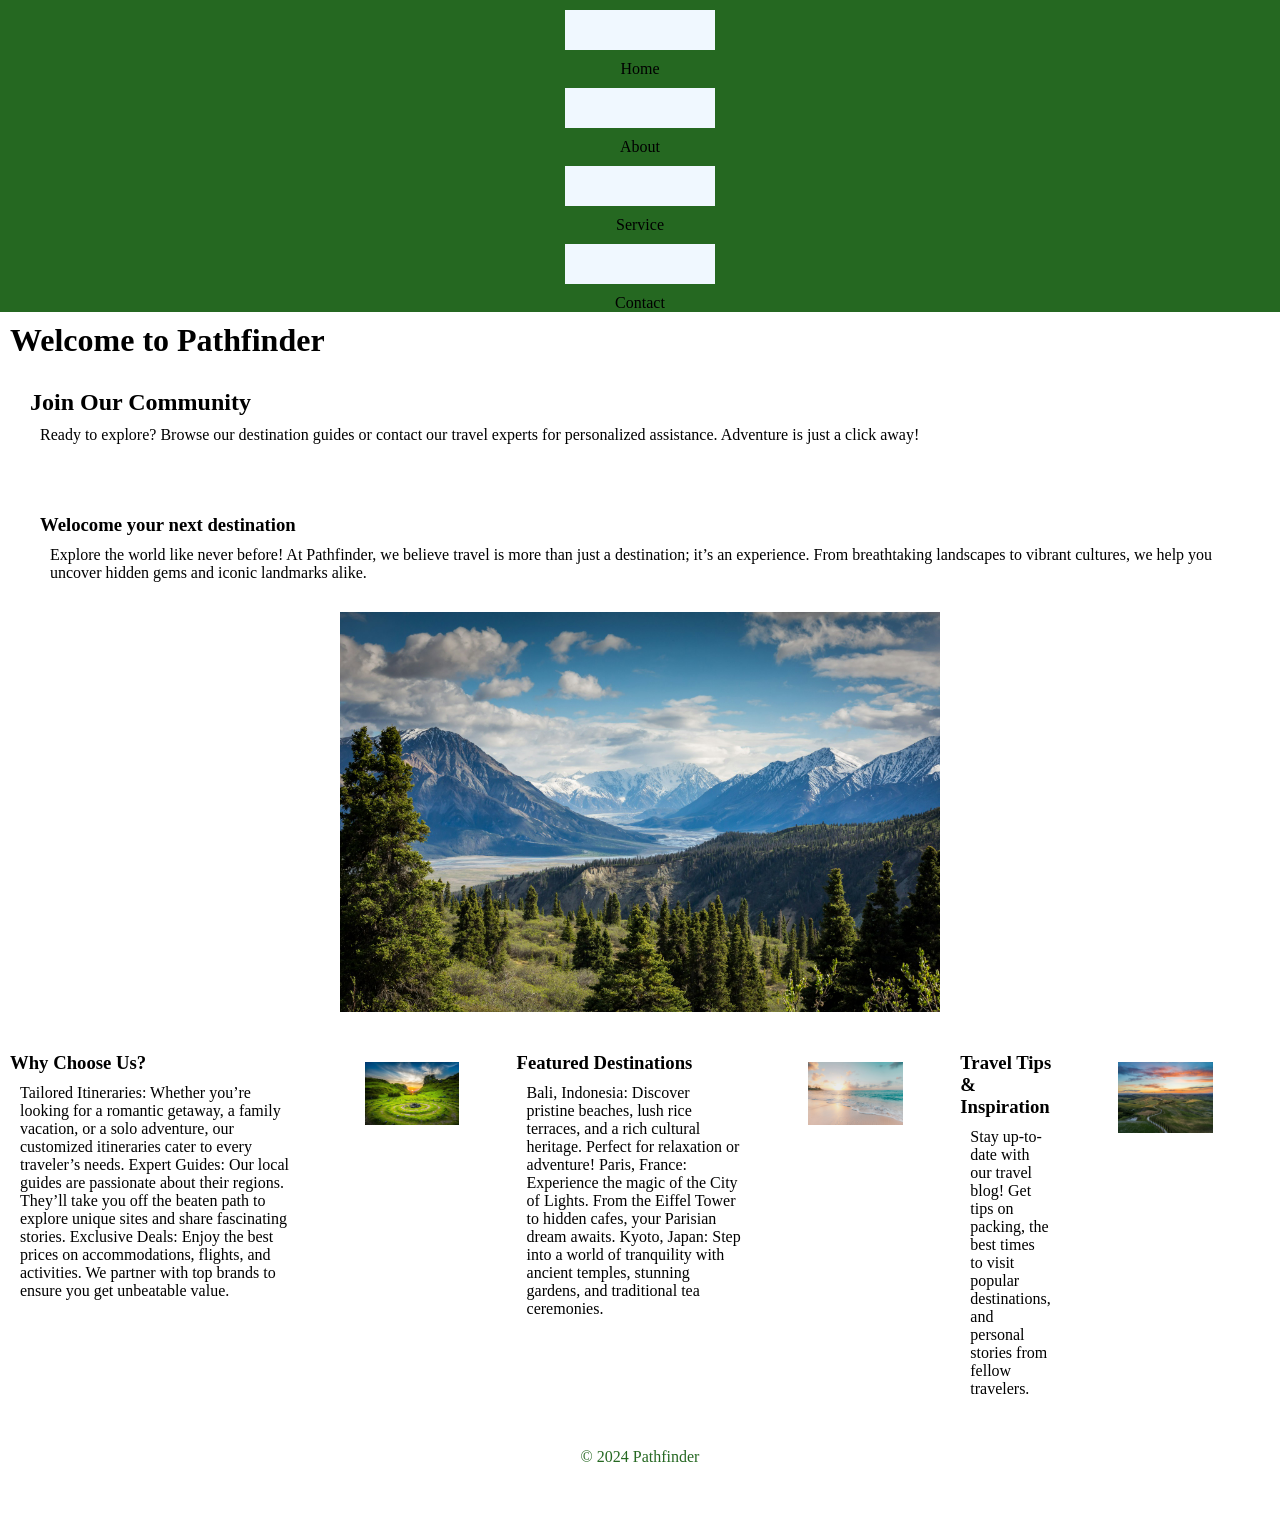
<file: Index.html>
<!DOCTYPE html>
<html lang="en">
<head>
    <meta charset="UTF-8">
    <meta name="viewport" content="width=device-width, initial-scale=1.0">
    <title>Pathfinder</title>
    <link rel="stylesheet" href="CSS/style.css">
</head>
<body>
    <nav>
        <ul>
            <li><a href="Index.html"></a> Home </li>
            <li><a href="aobut.html"></a> About </li>
            <li><a href="Index.html"></a> Service </li>
            <li><a href="Index.html"></a> Contact </li>
        </ul>
    </nav>
    <div class="Container">
        <header>
            <h1>Welcome to Pathfinder</h1>
        </header>
        <main>
            <section>
                <h2>Join Our Community</h2>
                <p>Ready to explore? Browse our destination guides or contact our 
                    travel experts for personalized assistance. Adventure is just a click away!
                </p>
            </section>
            <section>
                <div class="multi_Col_Page_1">
                    <div class="Col_1">
                        <h3>Welocome your next destination</h3>
                        <p>Explore the world like never before! At Pathfinder, we believe travel is more 
                            than just a destination; it’s an experience. From breathtaking landscapes to 
                            vibrant cultures, we help you uncover hidden gems and iconic landmarks alike.</p>
                    </div>
                    <div class="Col_1">
                        <img src="Images/kalen-emsley-Bkci_8qcdvQ-unsplash.jpg" alt="Logo">
                    </div>
                </div>
            </section>
        </main>
        <div id="Lower_area">
            <div class="Col_of_Lower">
                <h3>Why Choose Us?</h3>
                        <p>Tailored Itineraries: Whether you’re looking for a romantic getaway, a family vacation, or a solo adventure, our customized itineraries cater to every traveler’s needs.

                            Expert Guides: Our local guides are passionate about their regions. They’ll take you off the beaten path to explore unique sites and share fascinating stories.
                            
                            Exclusive Deals: Enjoy the best prices on accommodations, flights, and activities. We partner with top brands to ensure you get unbeatable value.
                        </p> 
                        
                    </div>
                    <div class="Col_1">
                        <img src="Images/robert-lukeman-_RBcxo9AU-U-unsplash.jpg" alt="Logo">
            </div>
            <div class="Col_of_Lower">
                <h3>Featured Destinations</h3>
                        <p>Bali, Indonesia: Discover pristine beaches, lush rice terraces, and a rich cultural heritage. Perfect for relaxation or adventure!

                            Paris, France: Experience the magic of the City of Lights. From the Eiffel Tower to hidden cafes, your Parisian dream awaits.
                            
                            Kyoto, Japan: Step into a world of tranquility with ancient temples, stunning gardens, and traditional tea ceremonies.
                        </p>
                    </div>
                    <div class="Col_1">
                        <img src="Images/sean-oulashin-KMn4VEeEPR8-unsplash.jpg" alt="Logo">
            </div>
            <div class="Col_of_Lower">
                <h3>Travel Tips & Inspiration</h3>
                        <p>Stay up-to-date with our travel blog! Get tips on packing, the best times to visit 
                            popular destinations, and personal stories from fellow travelers.
                        </p>
                    </div>
                    <div class="Col_1">
                        <img src="Images/luca-micheli-r9RW20TrQ0Y-unsplash.jpg" alt="Logo">
            </div>
        </div>
        <footer>&copy; 2024 Pathfinder</footer>
    </div>
</body>
</html>
</file>
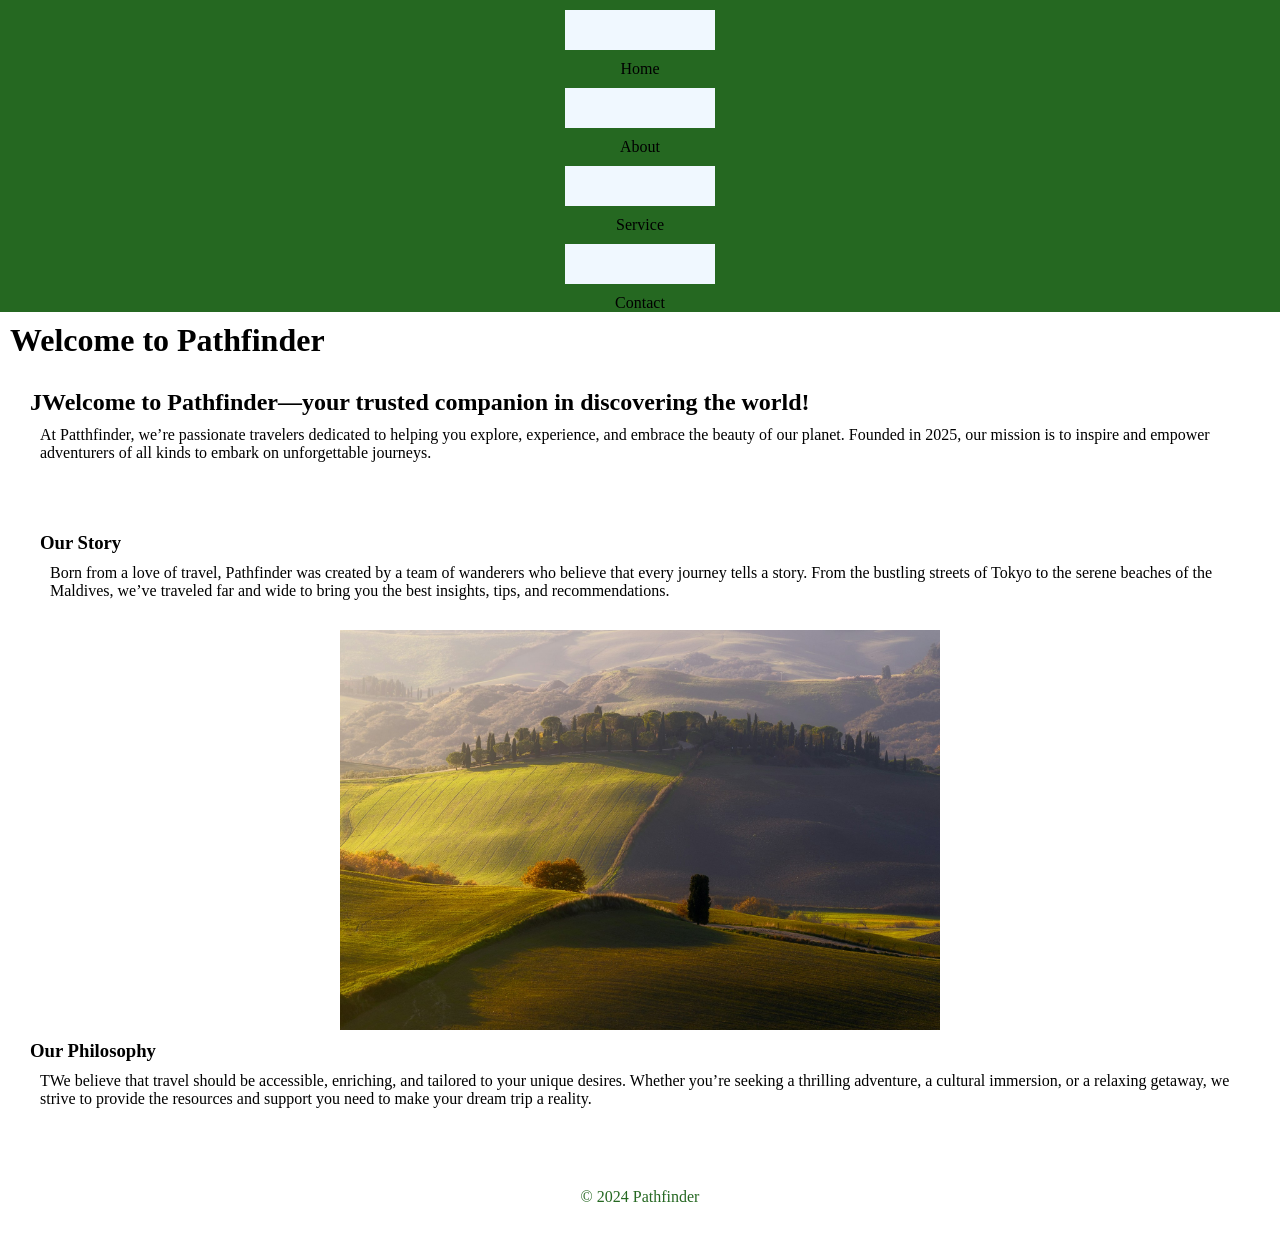
<file: aobut.html>
<!DOCTYPE html>
<html lang="en">
<head>
    <meta charset="UTF-8">
    <meta name="viewport" content="width=device-width, initial-scale=1.0">
    <title>Pathfinder</title>
    <link rel="stylesheet" href="CSS/style.css">
</head>
<body>
    <nav>
        <ul>
            <li><a href="Index.html"></a> Home </li>
            <li><a href="aobut.html"></a> About </li>
            <li><a href="service.html"></a> Service </li>
            <li><a href="contact.html"></a> Contact </li>
        </ul>
    </nav>
    <div class="Container">
        <header>
            <h1>Welcome to Pathfinder</h1>
        </header>
        <main>
            <section>
                <h2>JWelcome to Pathfinder—your trusted companion in discovering the world!</h2>
                <p>At Patthfinder, we’re passionate travelers dedicated to helping you explore, experience, 
                    and embrace the beauty of our planet. Founded in 2025, our mission is to inspire and 
                    empower adventurers of all kinds to embark on unforgettable journeys.
                </p>
            </section>
            <section>
                <div class="multi_Col_Page_1">
                    <div class="Col_1">
                        <h3>Our Story</h3>
                        <p>Born from a love of travel, Pathfinder was created by a team of wanderers who believe that every journey tells a story. From the bustling streets of Tokyo to the serene beaches of the Maldives, we’ve traveled far and wide to bring you the best insights, tips, and recommendations.

                        </p>
                    </div>
                    <div class="Col_1">
                        <img src="Images/New/fabrizio-lunardi-ay2IIp9dubQ-unsplash.jpg" alt="Logo">
                    </div>
                </div>

                <div class="Col_of_Lower">
                    <h3>Our Philosophy</h3>
                            <p>TWe believe that travel should be accessible, enriching, and tailored to 
                                your unique desires. Whether you’re seeking a thrilling adventure, a 
                                cultural immersion, or a relaxing getaway, we strive to provide the 
                                resources and support you need to make your dream trip a reality.
                            </p> 
                            
                        </div>

            </section>
        </main>

    </div>
    <footer>&copy; 2024 Pathfinder</footer>
    
</body>
</html>
</file>
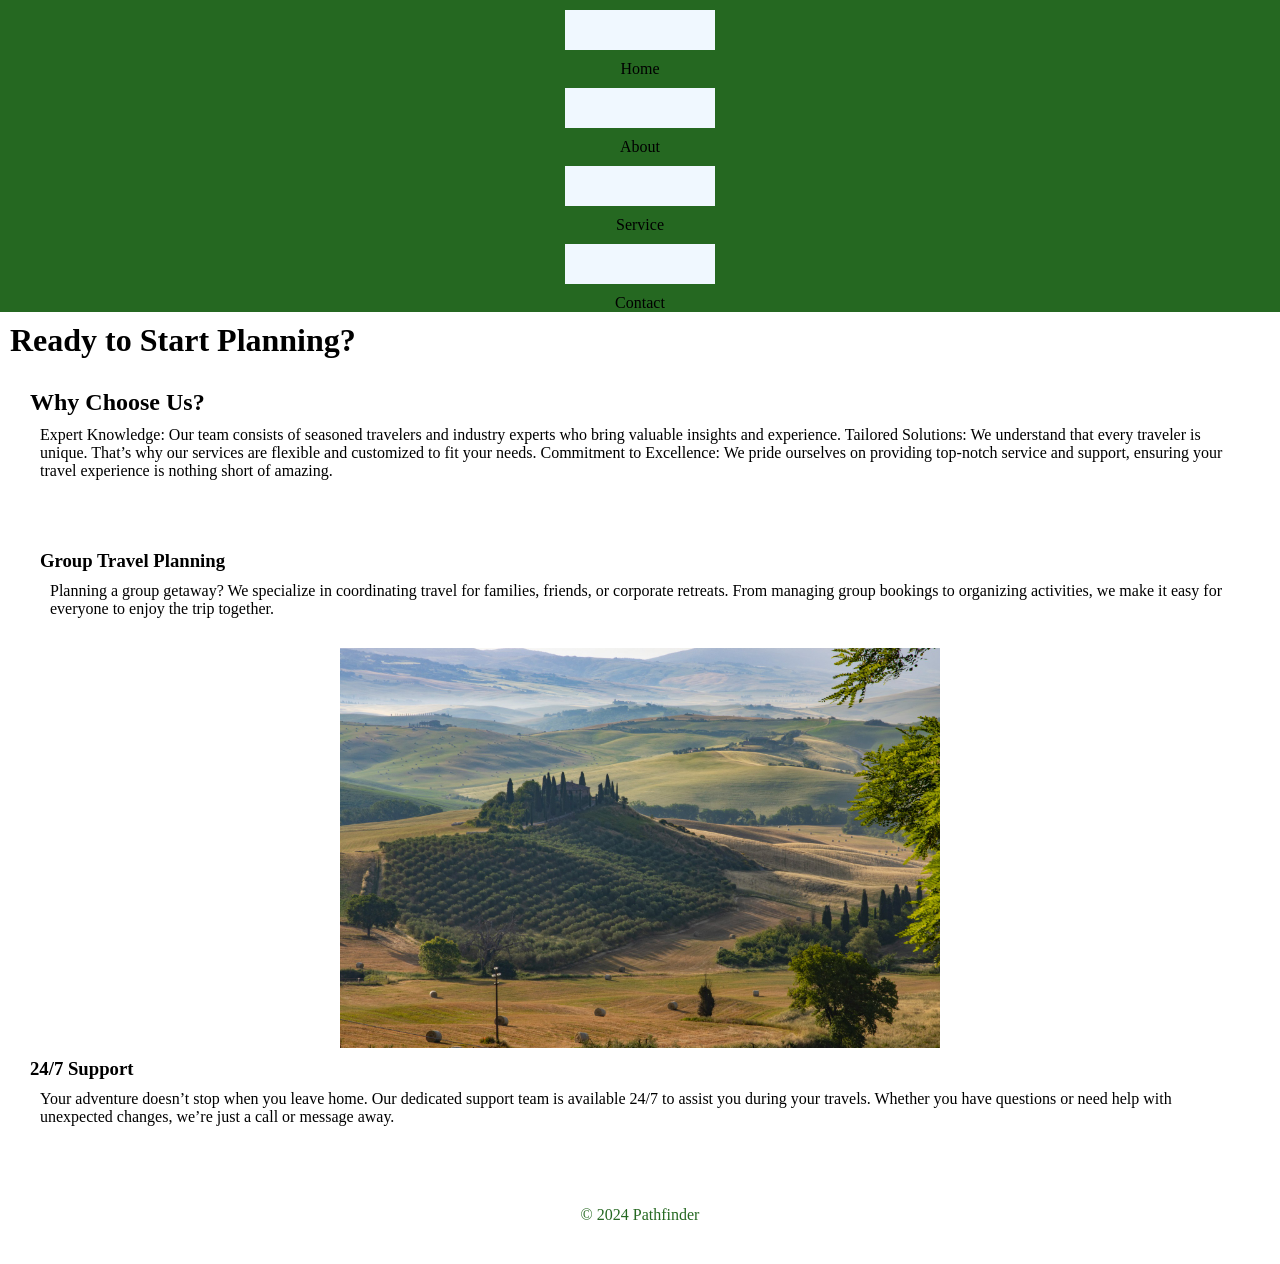
<file: contact.html>
<!DOCTYPE html>
<html lang="en">
<head>
    <meta charset="UTF-8">
    <meta name="viewport" content="width=device-width, initial-scale=1.0">
    <title>Pathfinder</title>
    <link rel="stylesheet" href="CSS/style.css">
</head>
<body>
    <nav>
        <ul>
            <li><a href="Index.html"></a> Home </li>
            <li><a href="aobut.html"></a> About </li>
            <li><a href="Index.html"></a> Service </li>
            <li><a href="Index.html"></a> Contact </li>
        </ul>
    </nav>
    <div class="Container">
        <header>
            <h1>Ready to Start Planning?</h1>
        </header>
        <main>
            <section>
                <h2>Why Choose Us?</h2>
                <p>Expert Knowledge: Our team consists of seasoned travelers and industry experts who bring valuable insights and experience.
                    Tailored Solutions: We understand that every traveler is unique. That’s why our services are flexible and customized to fit your needs.
                    Commitment to Excellence: We pride ourselves on providing top-notch service and support, ensuring your travel experience is nothing short of amazing.
                </p>
            </section>
            <section>
                <div class="multi_Col_Page_1">
                    <div class="Col_1">
                        <h3>Group Travel Planning</h3>
                        <p>Planning a group getaway? We specialize in coordinating travel for families, friends, or corporate retreats. From managing group bookings to organizing activities, we make it easy for everyone to enjoy the trip together.

                        </p>
                    </div>
                    <div class="Col_1">
                        <img src="Images/New/angelo-casto-a7_NmPrRTdQ-unsplash.jpg" alt="Logo">
                    </div>
                </div>

                <div class="Col_of_Lower">
                    <h3>24/7 Support</h3>
                            <p>Your adventure doesn’t stop when you leave home. Our dedicated support team is available 24/7 to assist you during your travels. Whether you have questions or need help with unexpected changes, we’re just a call or message away.

                            </p> 
                            
                        </div>

            </section>
        </main>

    </div>
    <footer>&copy; 2024 Pathfinder</footer>

</body>
</html>
</file>
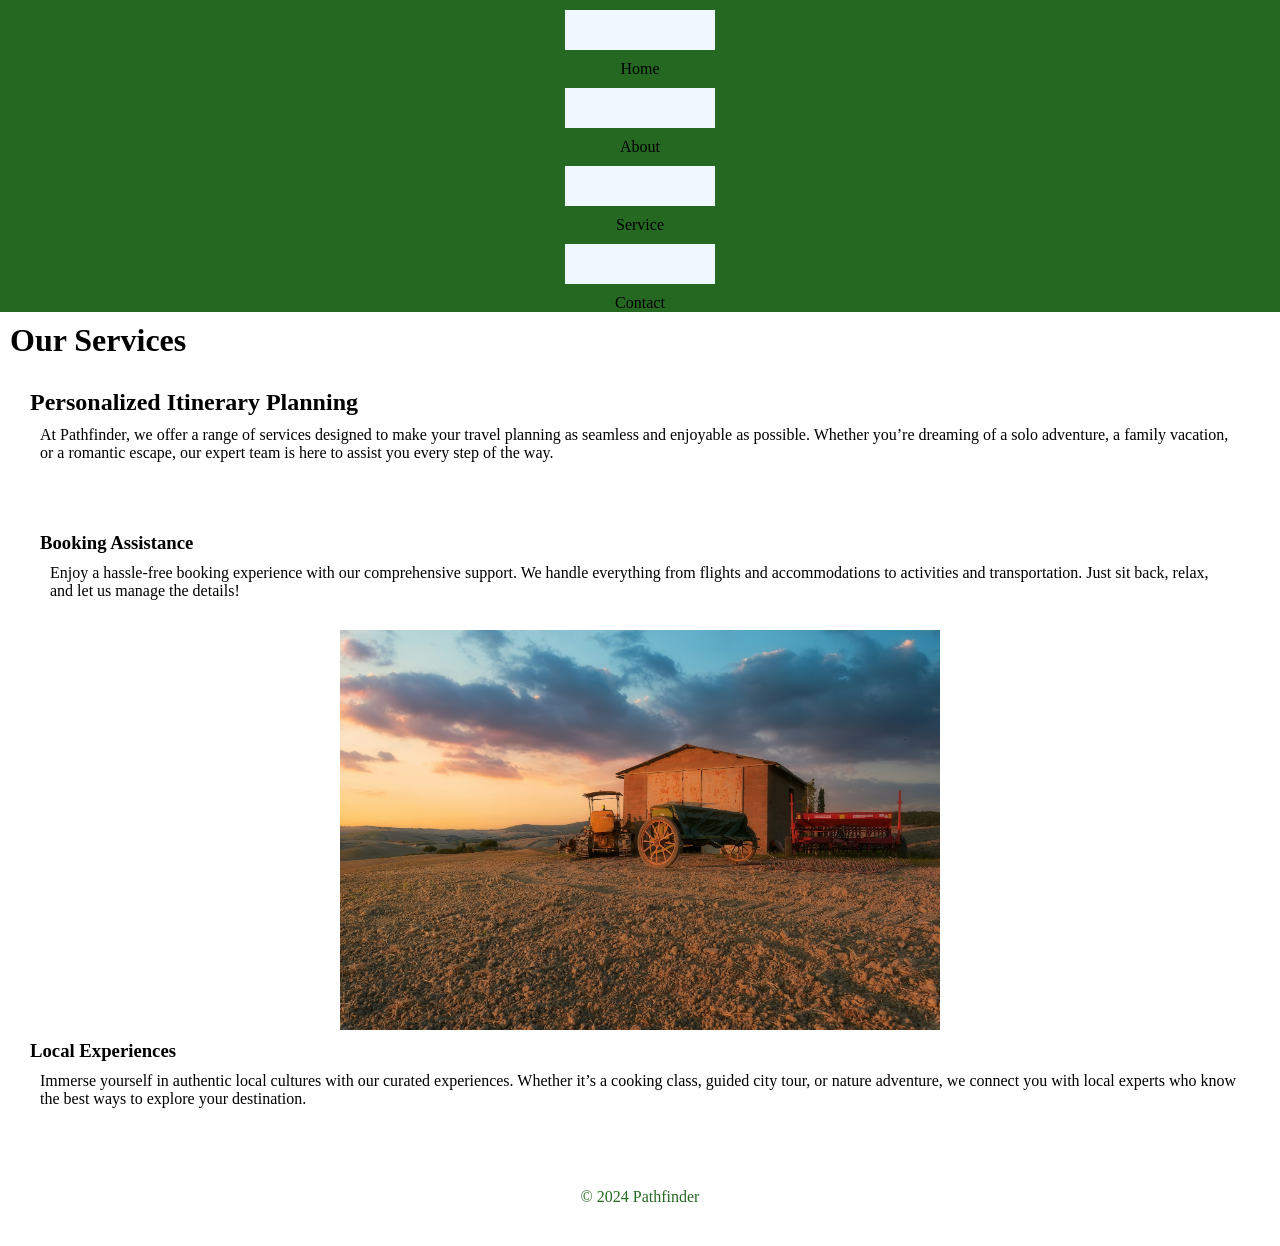
<file: service.html>
<!DOCTYPE html>
<html lang="en">
<head>
    <meta charset="UTF-8">
    <meta name="viewport" content="width=device-width, initial-scale=1.0">
    <title>Pathfinder</title>
    <link rel="stylesheet" href="CSS/style.css">
</head>
<body>
    <nav>
        <ul>
            <li><a href="Index.html"></a> Home </li>
            <li><a href="aobut.html"></a> About </li>
            <li><a href="service.html"></a> Service </li>
            <li><a href="contact.html"></a> Contact </li>
        </ul>
    </nav>
    <div class="Container">
        <header>
            <h1>Our Services</h1>
        </header>
        <main>
            <section>
                <h2>Personalized Itinerary Planning</h2>
                <p>At Pathfinder, we offer a range of services designed to make your travel planning as seamless and enjoyable as possible. Whether you’re dreaming of a solo adventure, a family vacation, or a romantic escape, our expert team is here to assist you every step of the way.
                </p>
            </section>
            <section>
                <div class="multi_Col_Page_1">
                    <div class="Col_1">
                        <h3>Booking Assistance</h3>
                        <p>Enjoy a hassle-free booking experience with our comprehensive support. We handle everything from flights and accommodations to activities and transportation. Just sit back, relax, and let us manage the details!

                        </p>
                    </div>
                    <div class="Col_1">
                        <img src="Images/New/fabrizio-lunardi-RAxDKLUzfbA-unsplash.jpg" alt="Logo">
                    </div>
                </div>

                <div class="Col_of_Lower">
                    <h3>Local Experiences</h3>
                            <p>Immerse yourself in authentic local cultures with our curated experiences. Whether it’s a cooking class, guided city tour, or nature adventure, we connect you with local experts who know the best ways to explore your destination.

                            </p> 
                            
                        </div>

            </section>
        </main>

    </div>
    <footer>&copy; 2024 Pathfinder</footer>
    
</body>
</html>
</file>
<file: CSS/style.css>
/* Global styles */
img {
    display: block;
    width: 100%;
    margin: 0 auto;
}

nav {
    background-color: #256821;
}

* {
    margin: 0;
    padding: 0;
}

/* Mobile styles */

nav {
    text-align: center;
}

nav ul {
    list-style-type: none;
}

nav li {
    display: block;
}

nav li a {
    display: block;
    background-color: aliceblue;
    margin: 10px 0px;
    height: 40px;
    line-height: 40px;
    font-size: 1.25em;
    font-weight: bold;
    text-decoration: none;
    color: #256821;
}

section {
    margin: 10px 0;
    padding: 20px;
}

.Container {
    margin: 10px;
}

p {
    padding: 10px;
}

.Col_1 {
    padding: 10px;
}

footer {
    color: #256821;
    padding: 40px;
    text-align: center;
}

/* Tablet Styles */

@media (min-width: 768px) {
    nav ul {
        display: inline-block;
    }

    nav li a {
        width: 150px;
    }

    .col_1 {
        display: flex;
        width: 50%;
    }

    multi_Col_Page_1 {
        display: flex;
    }

    img {
        width: 50%;
    }
}

@media (min-width: 1024px) {
    .container {
        width: 75%;
        margin: 0 auto;
    }

    nav li a {

    }

    #Lower_area {
        display: flex;
    }
}
</file>
